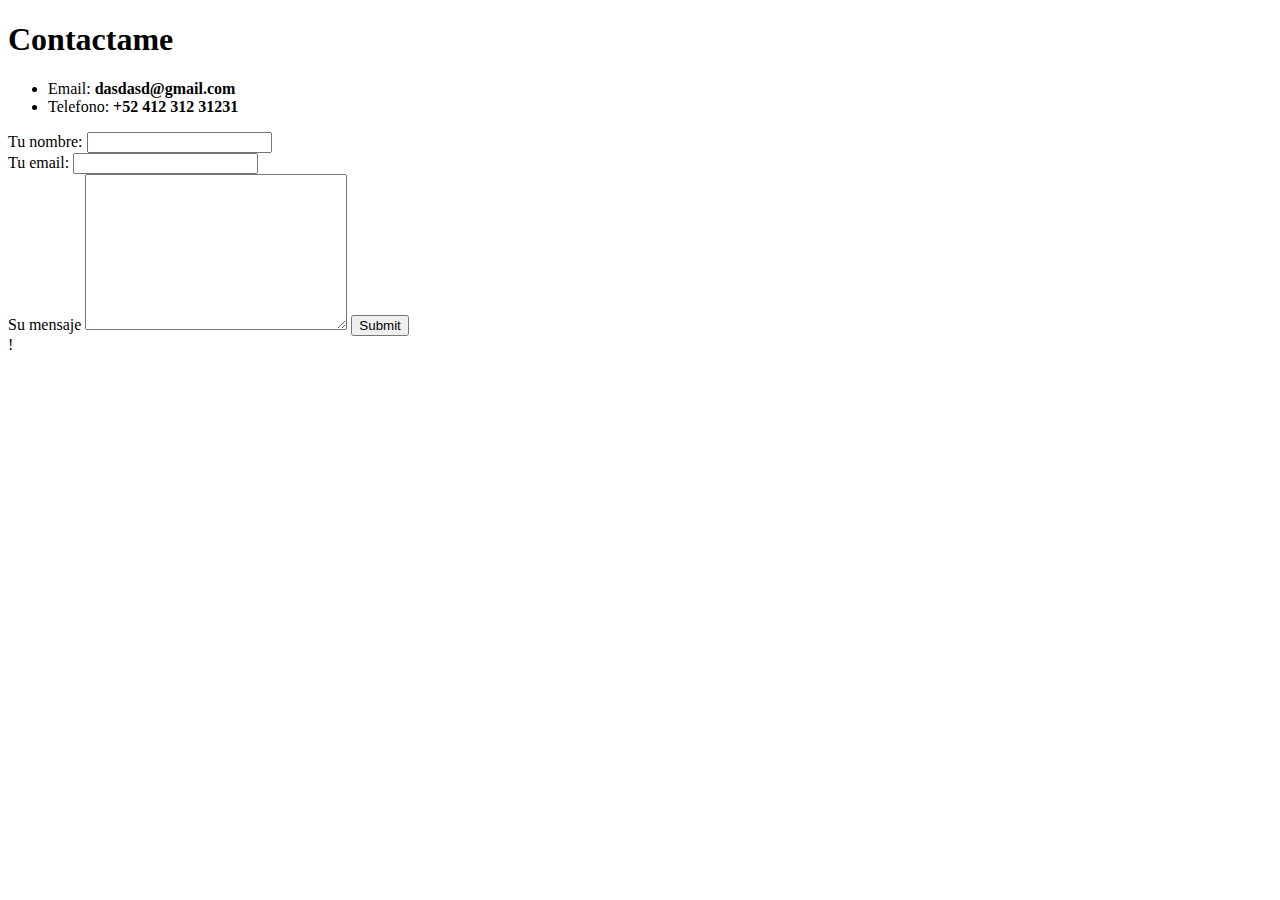
<file: contact.html>
<!DOCTYPE html>
<html lang="es">
<head>
    <meta charset="UTF-8">
    <meta name="viewport" content="width=device-width, initial-scale=1.0">
    <title>Contacto</title>
</head>
<body>
    <h1>Contactame</h1>
    <ul>
        <li>Email: <strong>dasdasd@gmail.com</strong></li>
        <li>Telefono: <strong> +52 412 312 31231</strong></li>
    </ul>

  
    <form class=""  action="mailto:dasdas@gmail.com" method="post">
        <label>Tu nombre:</label>
        <input type="text" name="yourName" id=""><br>
        <label for="">Tu email:</label>
        <input type="email" name="yourEmai" id=""><br>
        <label>Su mensaje</label>
        <textarea name="YourMessage" id="" cols="30" rows="10"></textarea>
        <input type="submit" name="" id="">
    </form>
</body>
</html>!
</file>
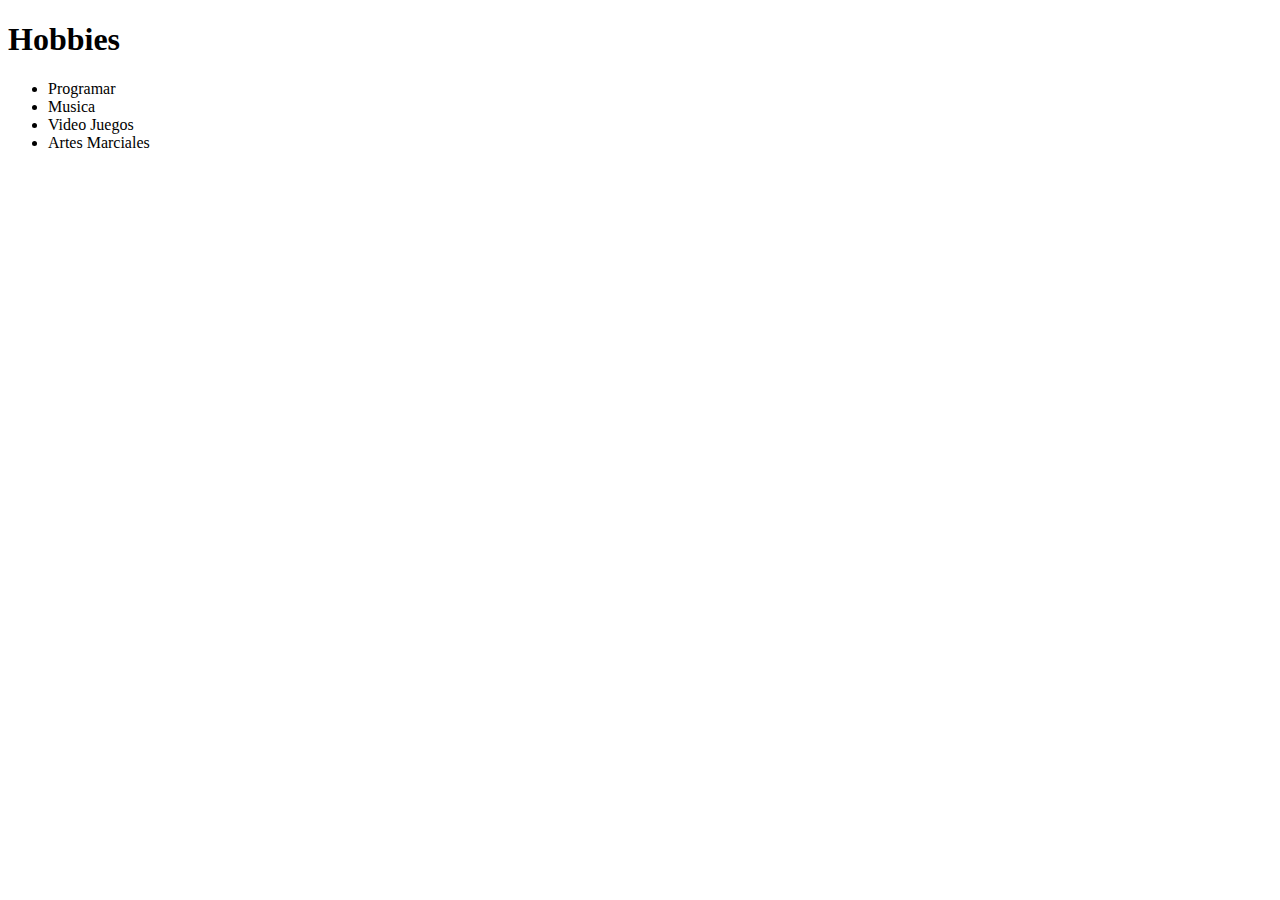
<file: hobbies.html>
<!DOCTYPE html>
<html lang="es">
<head>
    <meta charset="UTF-8">
    <meta name="viewport" content="width=device-width, initial-scale=1.0">
    <title>Mis Hobbies</title>
</head>
<body>
    <h1>Hobbies</h1>
<ul>
    <li>Programar</li>
    <li>Musica</li>
    <li>Video Juegos</li>
    <li>Artes Marciales</li>
</ul>
</body>
</html>
</file>
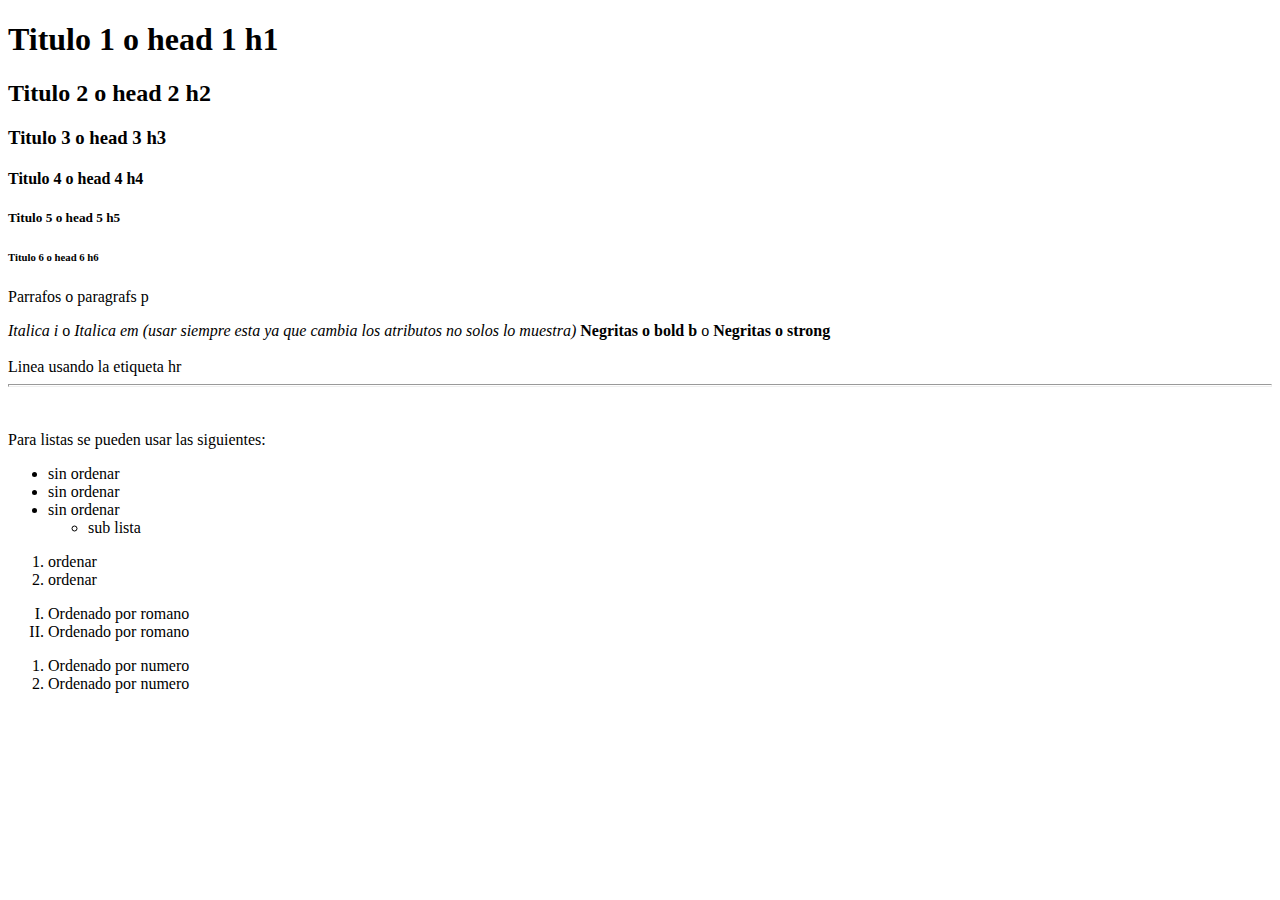
<file: tags.html>
<!DOCTYPE html>
<html lang="en">
<head>
    <meta charset="UTF-8">
    <meta name="viewport" content="width=device-width, initial-scale=1.0">
    <title>Document</title>
</head>
<body>
    <h1>Titulo 1 o head 1 h1</h1>
    <h2>Titulo 2 o head 2 h2</h2>
    <h3>Titulo 3 o head 3 h3</h3>
    <h4>Titulo 4 o head 4 h4</h4>
    <h5>Titulo 5 o head 5 h5</h5>
    <h6>Titulo 6 o head 6 h6</h6>
    
    <p>Parrafos o paragrafs p</p>
    <i>Italica i</i> o <em>Italica em (usar siempre esta ya que cambia los atributos no solos lo muestra)</em>
    <b>Negritas o bold b </b> o <strong>Negritas o strong</strong>
    <br>
    <br>
    Linea usando la etiqueta hr
    <hr size="3" nonshade>
    <br>
    <br>
    Para listas se pueden usar las siguientes:
    <ul>
        <li>sin ordenar</li>
        <li>sin ordenar</li>
        <li>sin ordenar</li>
        <ul>
            <li>sub lista</li>
        </ul>
    </ul>
    <ol>
        <li>ordenar</li>
        <li>ordenar</li>
    </ol>
    <ol type="I">
        <li>Ordenado por romano</li>
        <li>Ordenado por romano</li>
    </ol>
    <ol type="1">
        <li>Ordenado por numero</li>
        <li>Ordenado por numero</li>
    </ol>


</body>
</html>
</file>
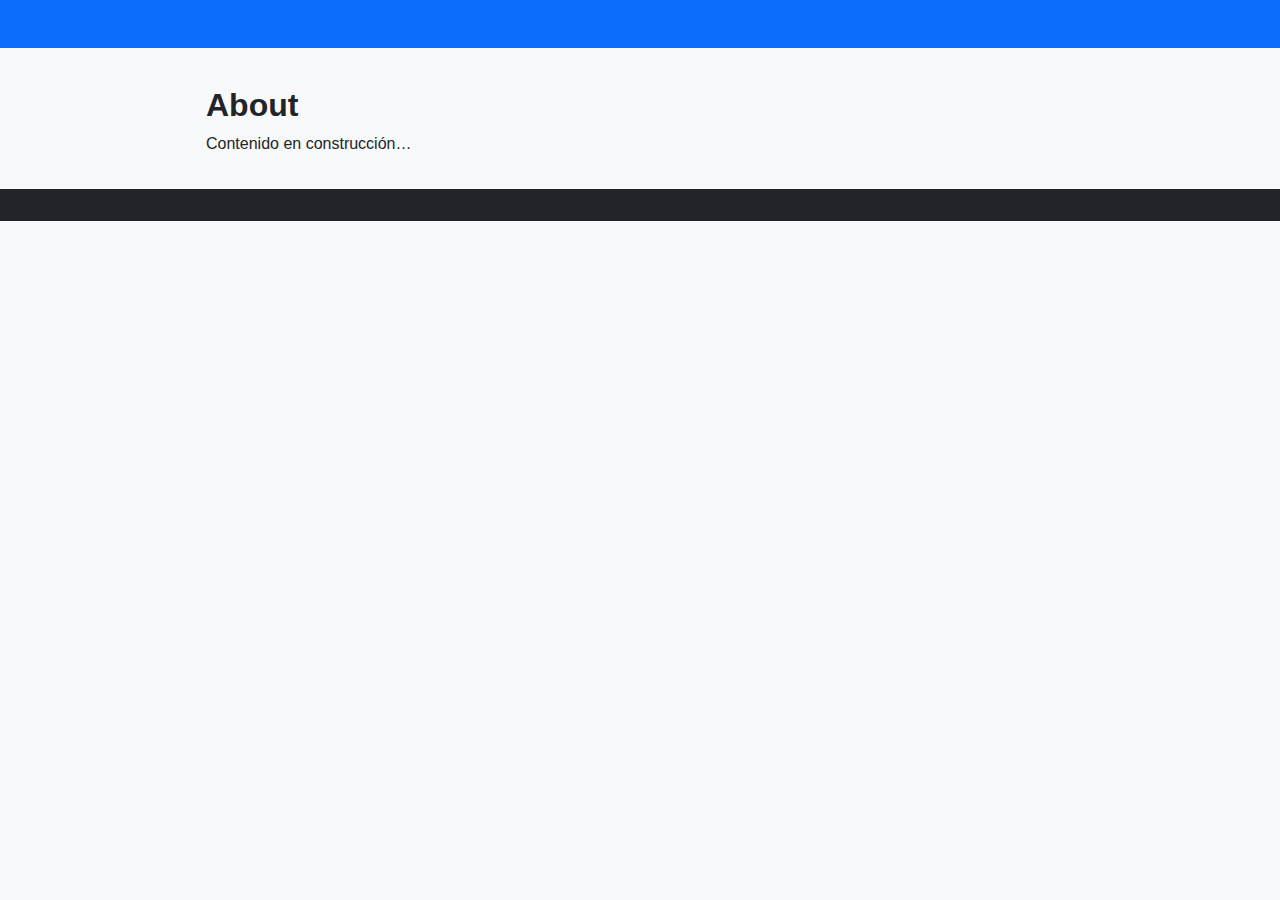
<file: pages/about.html>
<!DOCTYPE html>
<html lang="es">
<head>
  <meta charset="UTF-8" />
  <meta name="viewport" content="width=device-width,initial-scale=1.0" />
  <title>About | José Ernesto</title>
  <link rel="stylesheet" href="../assets/css/style.css" />
</head>
<body>
  <!-- mismo header pegado del index -->
  <header><!-- … reutiliza el bloque del index … --></header>

  <main>
    <h1>About</h1>
    <p>Contenido en construcción…</p>
  </main>

  <footer><!-- … mismo footer … --></footer>
</body>
</html>
</file>
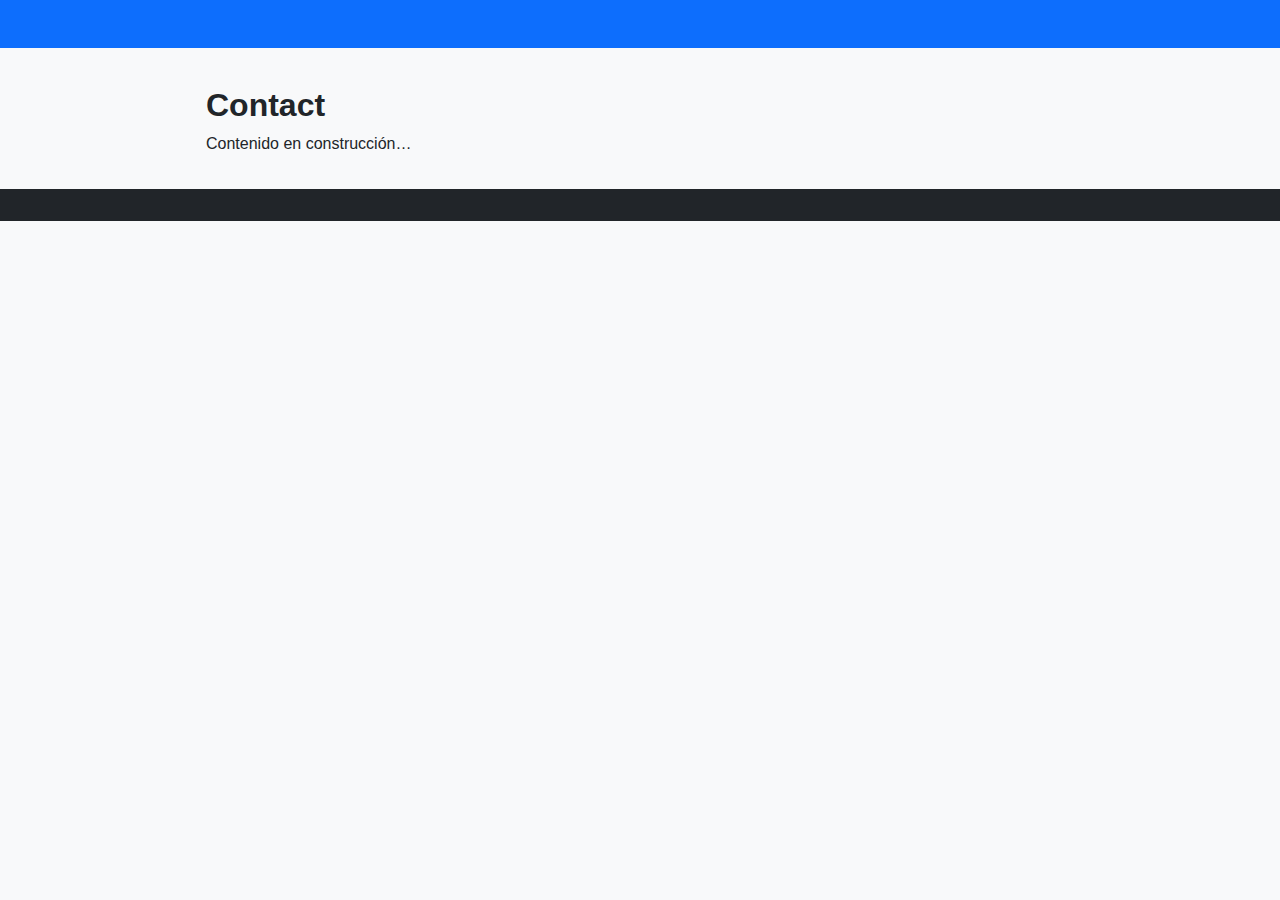
<file: pages/contact.html>
<!DOCTYPE html>
<html lang="es">
<head>
  <meta charset="UTF-8" />
  <meta name="viewport" content="width=device-width,initial-scale=1.0" />
  <title>Contact | José Ernesto</title>
  <link rel="stylesheet" href="../assets/css/style.css" />
</head>
<body>
  <!-- mismo header pegado del index -->
  <header><!-- … reutiliza el bloque del index … --></header>

  <main>
    <h1>Contact</h1>
    <p>Contenido en construcción…</p>
  </main>

  <footer><!-- … mismo footer … --></footer>
</body>
</html>
</file>
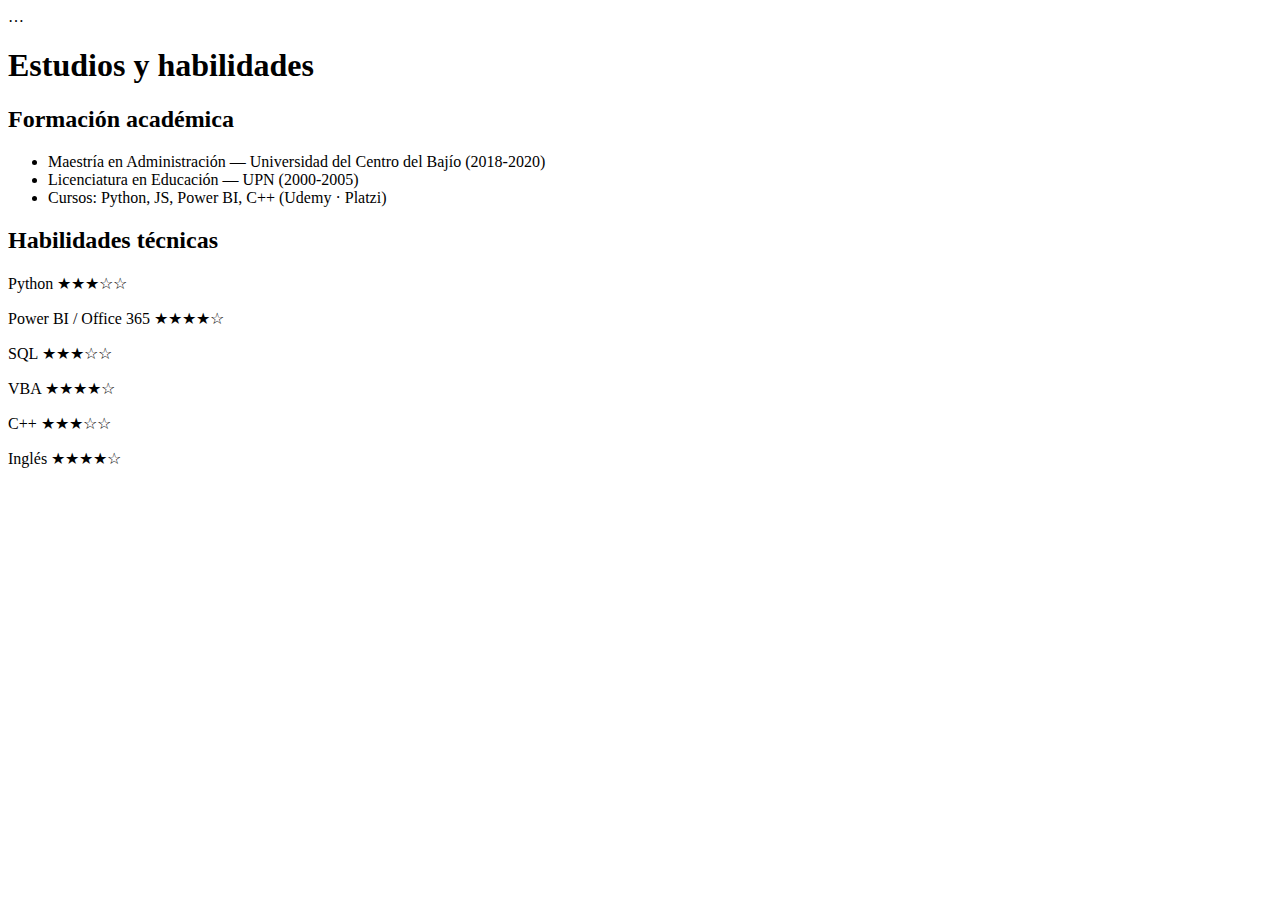
<file: pages/studies-skills.html>
<!DOCTYPE html><html lang="es"><head>…</head><body>
  <!-- header -->
  <main>
    <h1>Estudios y habilidades</h1>

    <section>
      <h2>Formación académica</h2>
      <ul>
        <li>Maestría en Administración — Universidad del Centro del Bajío (2018-2020)</li>
        <li>Licenciatura en Educación — UPN (2000-2005)</li>
        <li>Cursos: Python, JS, Power BI, C++ (Udemy · Platzi)</li>
      </ul>
    </section>

    <section>
      <h2>Habilidades técnicas</h2>
      <div class="skills-grid">
        <p class="skill">Python <span>★★★☆☆</span></p>
        <p class="skill">Power BI / Office 365 <span>★★★★☆</span></p>
        <p class="skill">SQL <span>★★★☆☆</span></p>
        <p class="skill">VBA <span>★★★★☆</span></p>
        <p class="skill">C++ <span>★★★☆☆</span></p>
        <p class="skill">Inglés <span>★★★★☆</span></p>
      </div>
    </section>
  </main>
  <!-- footer -->
</body></html>
</file>
<file: assets/css/style.css>
/* ====== Reset mínimo y variables ====== */
*{box-sizing:border-box;margin:0;padding:0;}
:root{
  --clr-primary:#0d6efd;
  --clr-light:#f8f9fa;
  --clr-dark:#212529;
  --ff-base:'Inter',sans-serif;
}
body{font-family:var(--ff-base);background:var(--clr-light);color:var(--clr-dark);line-height:1.6;}
a{color:var(--clr-primary);text-decoration:none;}
header{background:var(--clr-primary);color:#fff;text-align:center;padding:2rem 1rem;}
header nav{margin-top:1rem;display:flex;gap:1rem;justify-content:center;flex-wrap:wrap;}
header .avatar{width:128px;height:128px;border-radius:50%;object-fit:cover;margin:auto;}
main{max-width:900px;margin:2rem auto;padding:0 1rem;}
section{margin-bottom:2rem;}
h2{color:var(--clr-primary);margin-bottom:.75rem;}
ul{margin-left:1.25rem;}
footer{background:var(--clr-dark);color:#fff;text-align:center;padding:1rem;font-size:.875rem;}
@media(min-width:768px){
  header{display:flex;align-items:center;justify-content:space-between;padding:1.5rem 2rem;text-align:left;}
  header nav{margin-top:0;}
}
</file>
